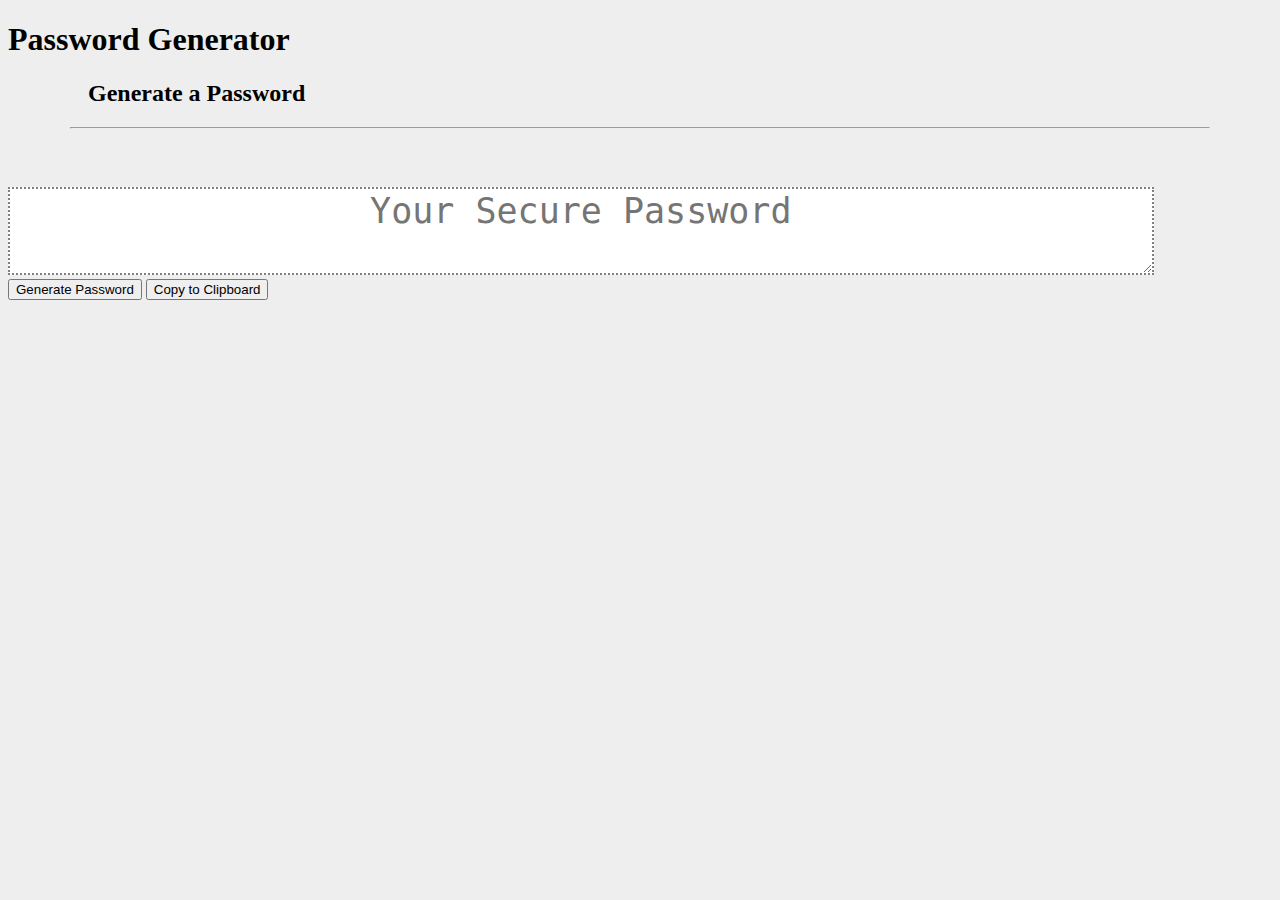
<file: index.html>
<!DOCTYPE html>
<html lang="en">
  <head>
    <meta charset="UTF-8" />
    <meta name="viewport" content="width=device-width, initial-scale=1.0" />
    <meta http-equiv="X-UA-Compatible" content="ie=edge" />
    <title>Password Generator</title>
    <link rel="stylesheet" type="text/css" href="password-style.css"/>
    
  </head>
  <body>
    <div class="wrap">
    <header>
      <h1>Password Generator</h1>

    </header>
    <div class="container">
    <h2>Generate a Password</h2>
    <hr>

    <textarea id="your-password"
      readonly
      id="password"
      placeholder="Your Secure Password"></textarea>
      <!-- <hr> -->
      <!-- aria-label="Generated Password" -->

    <button class="button">Generate Password</button>

    <button class="button">Copy to Clipboard</button>

    <!-- <button id="generate">Generate Password</button>
    <button id="copy">
      Copy to Clipboard
    </button> -->
</div>
    </div>
  </body>
</html>
</file>
<file: password-style.css>
body {
  background-color:#eee; 
  font-family: Georgia, 'Times New Roman', Times, serif;
}

#wrap {
    width: auto; 
    text-align: center;
    background-color: #e5e5e5; 
    height:800px;
    margin: 40px 50px 50px;
    border: 1px solid #63c363;
}
  
    
  #container {
    display: inline-block; 
    margin: 30px auto;
    padding: 40px;
    background-color:#eee; 
    height:600px;
    width: 90%;
    border: 4px solid #e5e5e5;
    
  }

  h2 {
    text-align: left;
    margin-left: 80px;
  }

  

  /* .select-btn {
    width: 50%;
    height: auto;
    border: 2px solic black; 
    background-color: tomato;
    
  } */
    #your-password {
        width: 90%;
        height: 50%;
        border: dotted 2px gray;
        text-align: center;
        margin-top: 50px;
        font-size: 35px;
    }
    hr {
      width: 90%;
    }
    #generate {
        background-color:rgb(155, 6, 6); 
        border: none;
        color: white;
        padding: 15px 32px;
        text-align: center;
        text-decoration: none;
        display: inline-block;
        font-size: 16px;
        border-radius: 8px;
        float:left;
        margin-left: 80px;
    }

    #copy {
      background-color:gray; 
      border: none;
      color: white;
      padding: 15px 32px;
      text-align: center;
      text-decoration: none;
      display: inline-block;
      font-size: 16px;
      border-radius: 8px;
      float: right;
      margin-right: 80px;
  }
  #ucase {
    background-color:yellow ;
    float: left;
    border: 2px solid black;
    margin-right: 50px;
    margin-left: 70px;
    padding-right: 10px;
  }

  #lcase {
    background-color:yellow ;
    float: left;
    border: 2px solid black;
    float: center;
    margin-left: 150px;
    padding-right: 10px;
  }
  /* There must be a better way to move checkboxes... */

  #numeric {
    background-color:yellow ;
    float: right;
    border: 2px solid black;
    margin-right: 70px;
    padding-right: 10px;
    
  }
      
  #schar {
    background-color:yellow ;
    float: right;
    border: 2px solid black;
    margin-right: 250px;
    padding-right: 10px;
    
  }
</file>
